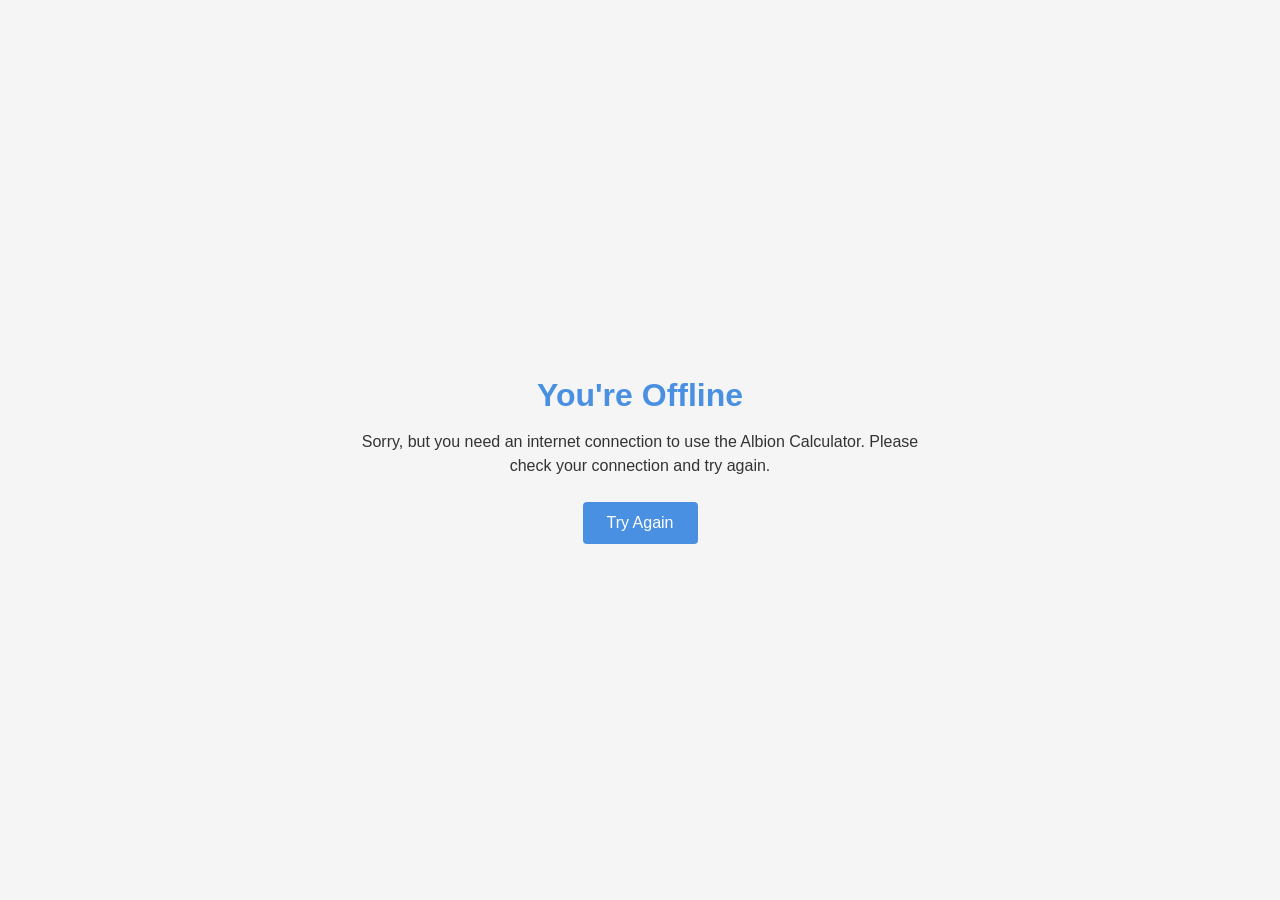
<file: offline.html>
<!DOCTYPE html>
<html lang="en">
<head>
  <meta charset="UTF-8">
  <meta name="viewport" content="width=device-width, initial-scale=1.0">
  <title>Offline - Albion Calculator</title>
  <style>
    :root {
      --primary-color: #4a90e2;
      --text-color: #333;
      --background-color: #f5f5f5;
    }

    @media (prefers-color-scheme: dark) {
      :root {
        --text-color: #f5f5f5;
        --background-color: #333;
      }
    }

    body {
      font-family: -apple-system, BlinkMacSystemFont, 'Segoe UI', Roboto, Oxygen, Ubuntu, Cantarell, 'Open Sans', 'Helvetica Neue', sans-serif;
      margin: 0;
      padding: 0;
      display: flex;
      justify-content: center;
      align-items: center;
      min-height: 100vh;
      background-color: var(--background-color);
      color: var(--text-color);
    }

    .offline-container {
      text-align: center;
      padding: 2rem;
      max-width: 600px;
    }

    h1 {
      color: var(--primary-color);
      font-size: 2rem;
      margin-bottom: 1rem;
    }

    p {
      margin-bottom: 1.5rem;
      line-height: 1.5;
    }

    button {
      background-color: var(--primary-color);
      color: white;
      border: none;
      padding: 0.75rem 1.5rem;
      border-radius: 4px;
      font-size: 1rem;
      cursor: pointer;
      transition: opacity 0.2s ease;
    }

    button:hover {
      opacity: 0.9;
    }

    @media (forced-colors: active) {
      button {
        border: 1px solid ButtonText;
      }
    }
  </style>
</head>
<body>
  <div class="offline-container">
    <h1>You're Offline</h1>
    <p>Sorry, but you need an internet connection to use the Albion Calculator. Please check your connection and try again.</p>
    <button onclick="window.location.reload()">Try Again</button>
  </div>
</body>
</html>
</file>
